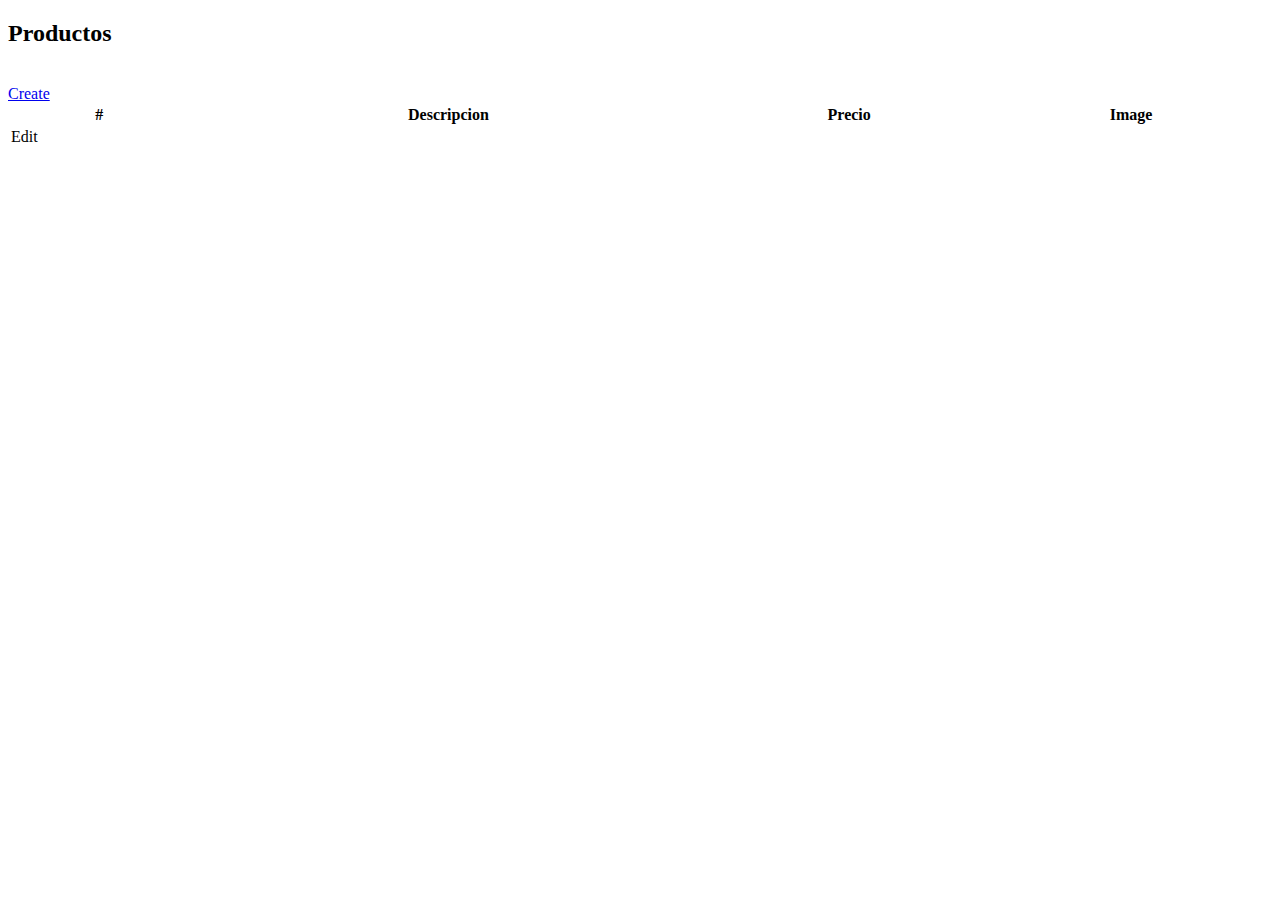
<file: src/main/resources/templates/producto/index.html>
<!DOCTYPE html>

<html xmlns:th="https://www.thymeleaf.org" 
    th:replace="~{fragments/layout :: layout (~{::body},'producto')}">

<head>
  <title>Producto</title>
  <link th:rel="stylesheet" th:href="@{/webjars/bootstrap/css/bootstrap.min.css}" />
  <link th:rel="stylesheet" th:href="@{/webjars/font-awesome/css/all.css} " />
  <script th:src="@{/webjars/jquery/jquery.min.js}"></script>
  <script th:src="@{/webjars/jquery-ui/jquery-ui.min.js}"></script>
  <script th:src="@{/webjars/bootstrap/js/bootstrap.min.js}"></script>
</head>

<body>

  <div class="container">
    <div class="row">
      <div class="col-lg-10 mt-5 mb-5">
        <h2>Productos</h2><br/>
        <a href="/producto/create">Create</a>
        <table id="example" class="table table-bordered table-responsive" style="width: 100%">
          <thead>
            <tr>
              <th>#</th>
              <th>Descripcion</th>
              <th>Precio</th>
              <th>Image</th>
            </tr>
          </thead>
          <tbody>
            <tr th:each="producto : ${productos}">
              <td>
                <a th:href="@{'/producto/edit/__${producto.id}__'}"
  			           class="btn btn-info" role="button">Edit</a>
              </td>
              <td th:text="${producto.descripcion}"></td>
              <td th:text="${producto.precio}"></td>
              <td th:text="${producto.imageFileName}"></td>
            </tr>
          </tbody>
        </table>
      </div>
    </div>
  </div>


</body>

</html>
</file>
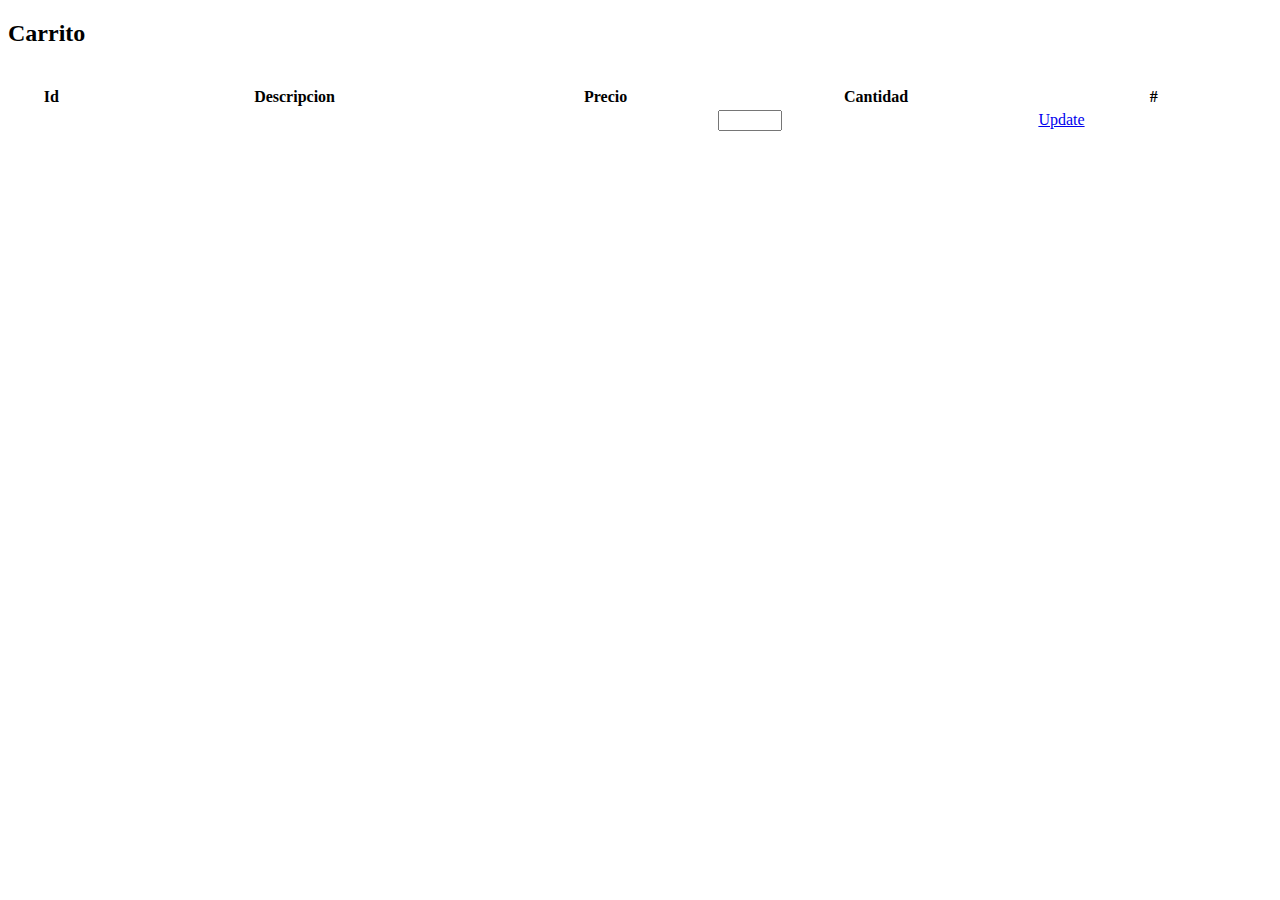
<file: src/main/resources/templates/proforma/index.html>
<!DOCTYPE html>

<html xmlns:th="https://www.thymeleaf.org" 
    th:replace="~{fragments/layout :: layout (~{::body},'proforma')}">

<head>
  <title>Producto</title>
  <link th:rel="stylesheet" th:href="@{/webjars/bootstrap/css/bootstrap.min.css}" />
  <link th:rel="stylesheet" th:href="@{/webjars/font-awesome/css/all.css} " />
  <script th:src="@{/webjars/jquery/jquery.min.js}"></script>
  <script th:src="@{/webjars/jquery-ui/jquery-ui.min.js}"></script>
  <script th:src="@{/webjars/bootstrap/js/bootstrap.min.js}"></script>
</head>

<body>
 
  <div class="container">
    <div class="row">
      <div class="col-lg-10 mt-5 mb-5">
        <h2>Carrito</h2><br/>
        <table id="example" class="table table-bordered table-responsive" style="width: 100%">
          <thead>
            <tr>
              <th>Id</th>
              <th>Descripcion</th>
              <th>Precio</th>
              <th>Cantidad</th>
              <th>#</th>
            </tr>
          </thead>
          <tbody>
            <tr th:each="proforma : ${proformas}">
              <td th:text="${proforma.product.id}"></td>
              <td th:text="${proforma.product.descripcion}"></td>
              <td th:text="${proforma.precio}"></td>
              <td>
                <input type="number" class="form-control" id="cantidad" 
                  autocomplete="off" th:value="${proforma.cantidad}"
                  min="1" max="100"/>
              </td>
              <td>
                <a href="#" class="btn btn-primary">Update</a>
              </td>              
            </tr>
          </tbody>
        </table>
      </div>
    </div>
  </div>


</body>

</html>
</file>
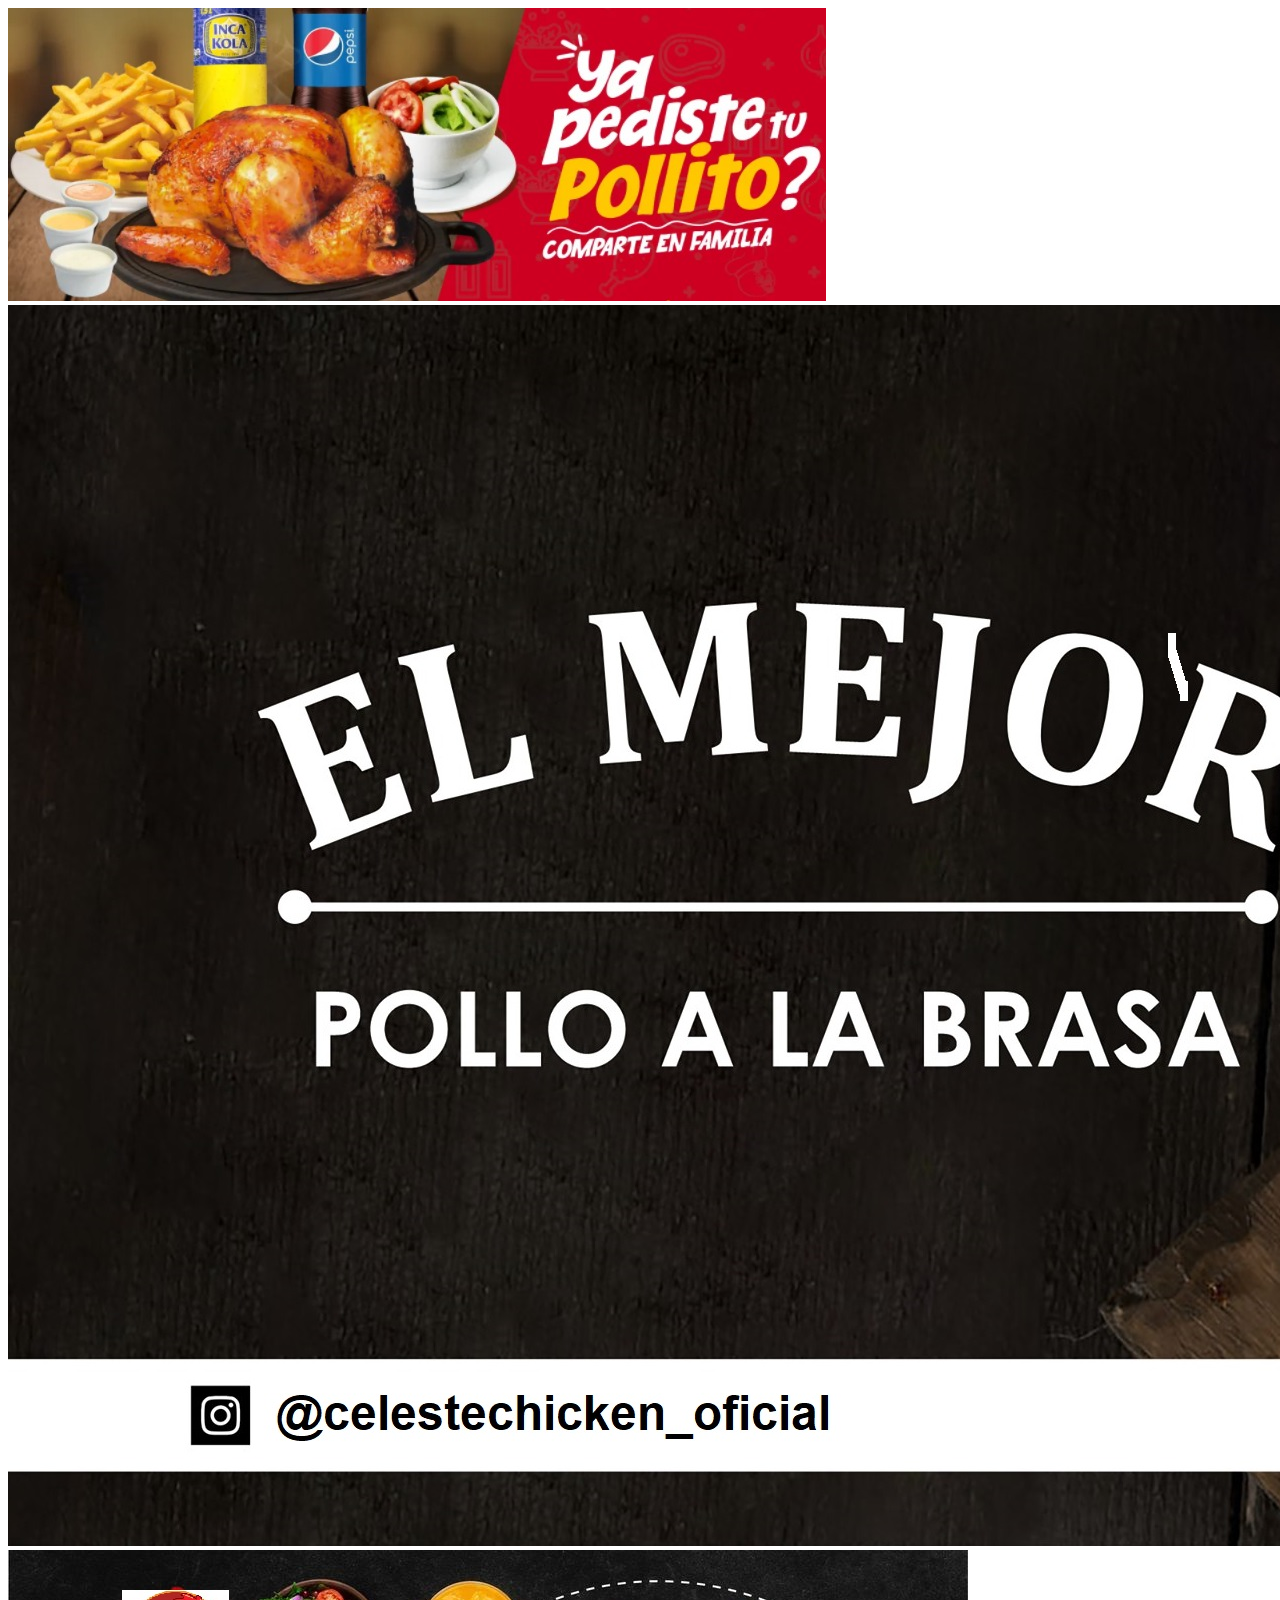
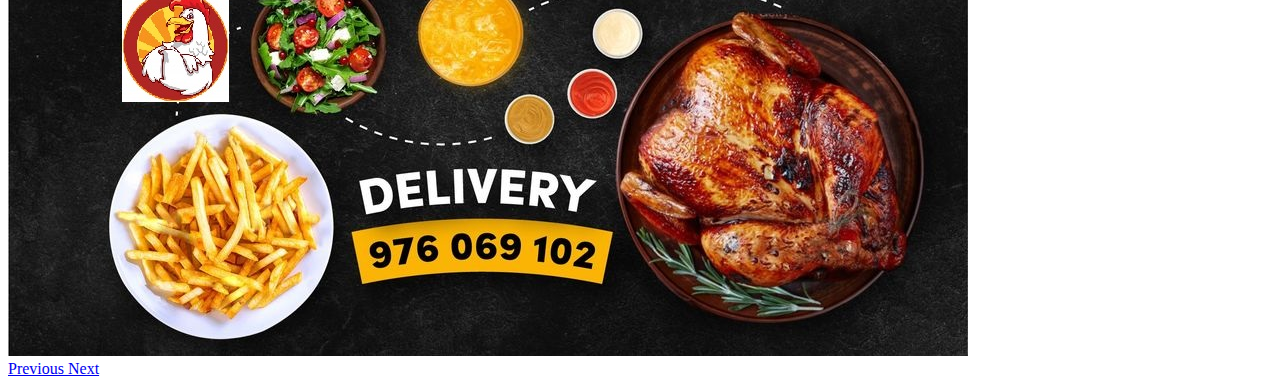
<file: src/main/resources/templates/welcome.html>
<!DOCTYPE html>

<html xmlns:th="https://www.thymeleaf.org" th:replace="~{fragments/layout :: layout (~{::body},'home')}">

<body>
    <!-- <h2>Welcome</h2>
    <div class="row">
        <div class="col-md-10">
          <img class="img-responsive" src="../static/resources/images/pollos.jpeg" th:src="@{/resources/images/pollos.jpeg}"/>
        </div>
    </div> -->

    <div id="carouselExampleControls" class="carousel slide" data-ride="carousel">
        <div class="carousel-inner">
            <div class="carousel-item active">
                <img class="d-block w-100" src="../static/resources/images/pollos.jpeg"
                    th:src="@{/resources/images/pollos.jpeg}">
            </div>
            <div class="carousel-item">
            <img class="d-block w-100" src="../static/resources/images/inicio2.jpg"
                    th:src="@{/resources/images/inicio2.jpg}">
          </div>
          <div class="carousel-item">
            <img class="d-block w-100" src="../static/resources/images/inicio1.jpg"
                    th:src="@{/resources/images/inicio1.jpg}">
          </div>
        </div>
        <a class="carousel-control-prev" href="#carouselExampleControls" role="button" data-slide="prev">
            <span class="carousel-control-prev-icon" aria-hidden="true"></span>
            <span class="sr-only">Previous</span>
        </a>
        <a class="carousel-control-next" href="#carouselExampleControls" role="button" data-slide="next">
            <span class="carousel-control-next-icon" aria-hidden="true"></span>
            <span class="sr-only">Next</span>
        </a>
    </div>

</body>

</html>
</file>
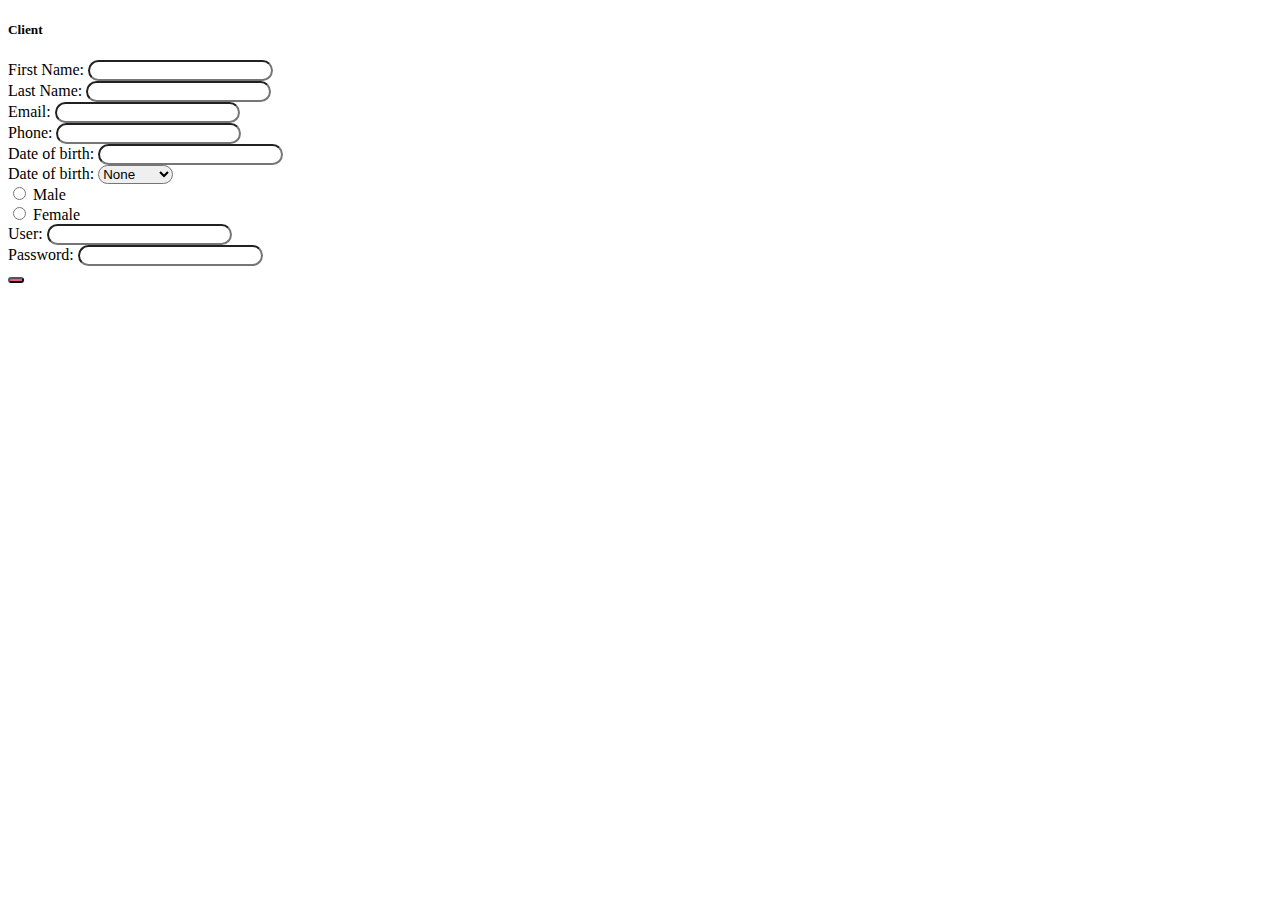
<file: src/main/resources/templates/cliente/create.html>
<!DOCTYPE html>

<html xmlns:th="https://www.thymeleaf.org" th:replace="~{fragments/layout :: layout (~{::body},'client')}">

<body>

  <!-- <div class="container">

    <div class="row">
      <div class="col-sm-10 mt-5">
        <div class="form-group row">
          <h1>Client</h1>
        </div>
        <form th:object="${client}" th:action="@{/cliente/create}" method="post">
          <div class="form-group row">
            <div class="col-sm-2">
              <label for="firstName">First Name</label>
            </div>
            <div class="col-sm-2">
              <input type="text" th:field="*{firstName}" />
            </div>
          </div>
          <div class="form-group row">
            <div class="col-sm-2">
              <label for="lastName">Last Name</label>
            </div>
            <div class="col-sm-2">
              <input type="text" th:field="*{lastName}" />
            </div>
          </div>
          <div class="form-group row">
            <div class="col-sm-2">
              <label for="email">Email</label>
            </div>
            <div class="col-sm-2">
              <input type="text" data-inputmask="'alias': 'email'" autocomplete="off" th:field="*{email}" />
            </div>
          </div>
          <div class="form-group row">
            <div class="col-sm-2">
              <label for="phone">Phone</label>
            </div>
            <div class="col-sm-2">
              <input type="text" data-inputmask="'mask': '(999) 999-9999'" th:field="*{phone}" />
            </div>
          </div>
          <div class="form-group row">
            <div class="col-sm-2">
              <label for="birthdate">Date of birth</label>
            </div>
            <div class="col-sm-3">
              <div class="input-group date">
                <input type="text" class="form-control" id="birthdate"
                  data-inputmask="'alias': 'datetime', 'inputFormat': 'dd/mm/yyyy'" autocomplete="off"
                  th:field="*{birthdate}" />
                <div class="input-group-append">
                  <span class="input-group-text"><i class="far fa-calendar-alt"></i></span>
                </div>
              </div>
            </div>
          </div>
          <div class="form-group row">
            <div class="col-sm-2">
              <label for="maritalStatus">Marital Status</label>
            </div>
            <div class="col-sm-2">
              <select id="maritalStatus" placeholder="MaritalStatus" autocomplete="off" class="form-control"
                th:field="*{maritalStatus}">
                <option value="-">None</option>
                <option value="Single">Single</option>
                <option value="Married">Married</option>
                <option value="Divored">Divorced</option>
                <option value="Widower">Widower</option>
              </select>
            </div>
          </div>
          <div class="form-group row">
            <div class="col-sm-2"></div>
            <div class="col-sm-2">
              <div class="custom-control custom-radio custom-control-inline">
                <input type="radio" id="genderM" name="genderM" class="custom-control-input" value="Male"
                  th:field="*{gender}">
                <label class="custom-control-label" for="genderM">Male</label>
              </div>
              <div class="custom-control custom-radio custom-control-inline">
                <input type="radio" id="genderF" name="genderF" class="custom-control-input" value="Female"
                  th:field="*{gender}">
                <label class="custom-control-label" for="genderF">Female</label>
              </div>
            </div>
          </div>
          <div class="form-group row">
            <div class="col-sm-2">
              <label for="user.userID">User</label>
            </div>
            <div class="col-sm-2">
              <input type="text" th:field="*{user.userID}" />
            </div>
          </div>
          <div class="form-group row">
            <div class="col-sm-2">
              <label for="user.password">Password</label>
            </div>
            <div class="col-sm-2">
              <input type="password" th:field="*{user.password}" />
            </div>
          </div>
          <div class="form-group row">
            <div class="col-sm-2"></div>
            <div class="col-sm-2">
              <button th:with="text='Registrar'" class="btn btn-primary" type="submit" th:text="${text}" />
            </div>
          </div>
        </form>
        <p th:text="${mensaje}" />
      </div>
    </div>
  </div> -->

  <div class="container">
    <div class="row justify-content-center align-items-center mt-5">
      <div class="col-md-4">
        <div class="card border-0">
          <div class="card-body">
            <h5 class="card-title">Client</h5>
            <form th:object="${client}" th:action="@{/cliente/create}" method="post">
              <div class="form-group">
                <label>First Name:</label>
                <input type="text" class="form-control" th:field="*{firstName}" style="border-radius: 50px;">
              </div>
              <div class="form-group">
                <label>Last Name:</label>
                <input type="text" class="form-control" th:field="*{lastName}" style="border-radius: 50px;">
              </div>
              <div class="form-group">
                <label>Email:</label>
                <input type="text" class="form-control" data-inputmask="'alias': 'email'" autocomplete="off" th:field="*{email}" style="border-radius: 50px;">
              </div>
              <div class="form-group">
                <label>Phone:</label>
                <input type="text" class="form-control" data-inputmask="'mask': '(999) 999-9999'" th:field="*{phone}" style="border-radius: 50px;">
              </div>
              <div class="form-group">
                <label>Date of birth:</label>
                <input type="text" class="form-control" data-inputmask="'alias': 'datetime', 'inputFormat': 'dd/mm/yyyy'" autocomplete="off"
                th:field="*{birthdate}" style="border-radius: 50px;">
              </div>
              <div class="form-group">
                <label>Date of birth:</label>
                <select id="maritalStatus" placeholder="MaritalStatus" autocomplete="off" class="form-control"
                  th:field="*{maritalStatus}" style="border-radius: 50px;">
                  <option value="-">None</option>
                  <option value="Single">Single</option>
                  <option value="Married">Married</option>
                  <option value="Divored">Divorced</option>
                  <option value="Widower">Widower</option>
                </select>
              </div>
              <div class="form-group">
                <div class="custom-control custom-radio custom-control-inline">
                  <input type="radio" id="genderM" name="genderM" class="custom-control-input" value="Male"
                    th:field="*{gender}">
                  <label class="custom-control-label" for="genderM">Male</label>
                </div>
                <div class="custom-control custom-radio custom-control-inline">
                  <input type="radio" id="genderF" name="genderF" class="custom-control-input" value="Female"
                    th:field="*{gender}">
                  <label class="custom-control-label" for="genderF">Female</label>
                </div>
              </div>
              <div class="form-group">
                <label>User:</label>
                <input type="text" class="form-control" th:field="*{user.userID}" style="border-radius: 50px;">
              </div>
              <div class="form-group mb-3">
                <label>Password:</label>
                <input type="password" class="form-control" th:field="*{user.password}" style="border-radius: 50px;">
              </div>
              <div class="form-group my-3 text-center">
                <button 
                  type="submit" 
                  th:with="text='Registrar'"
                  class="btn" 
                  th:text="${text}" 
                  style="background: #F45395; border-radius: 50px;"></button>
              </div>
            </form>
            <p th:text="${mensaje}" />
          </div>
        </div>
      </div>
    </div>
  </div>

  <script th:src="@{/webjars/jquery/jquery.min.js}"></script>
  <script th:src="@{/webjars/jquery-ui/jquery-ui.min.js}"></script>
  <script th:src="@{/webjars/bootstrap-datepicker/js/bootstrap-datepicker.min.js}"></script>
  <script th:src="@{/webjars/jquery.inputmask/jquery.inputmask.min.js}"></script>

  <script>
    $('.input-group.date').datepicker({
      autoclose: true,
      todayHighlight: true
    });
  </script>
  <script>
    $(":input").inputmask();
  </script>
</body>

</html>
</file>
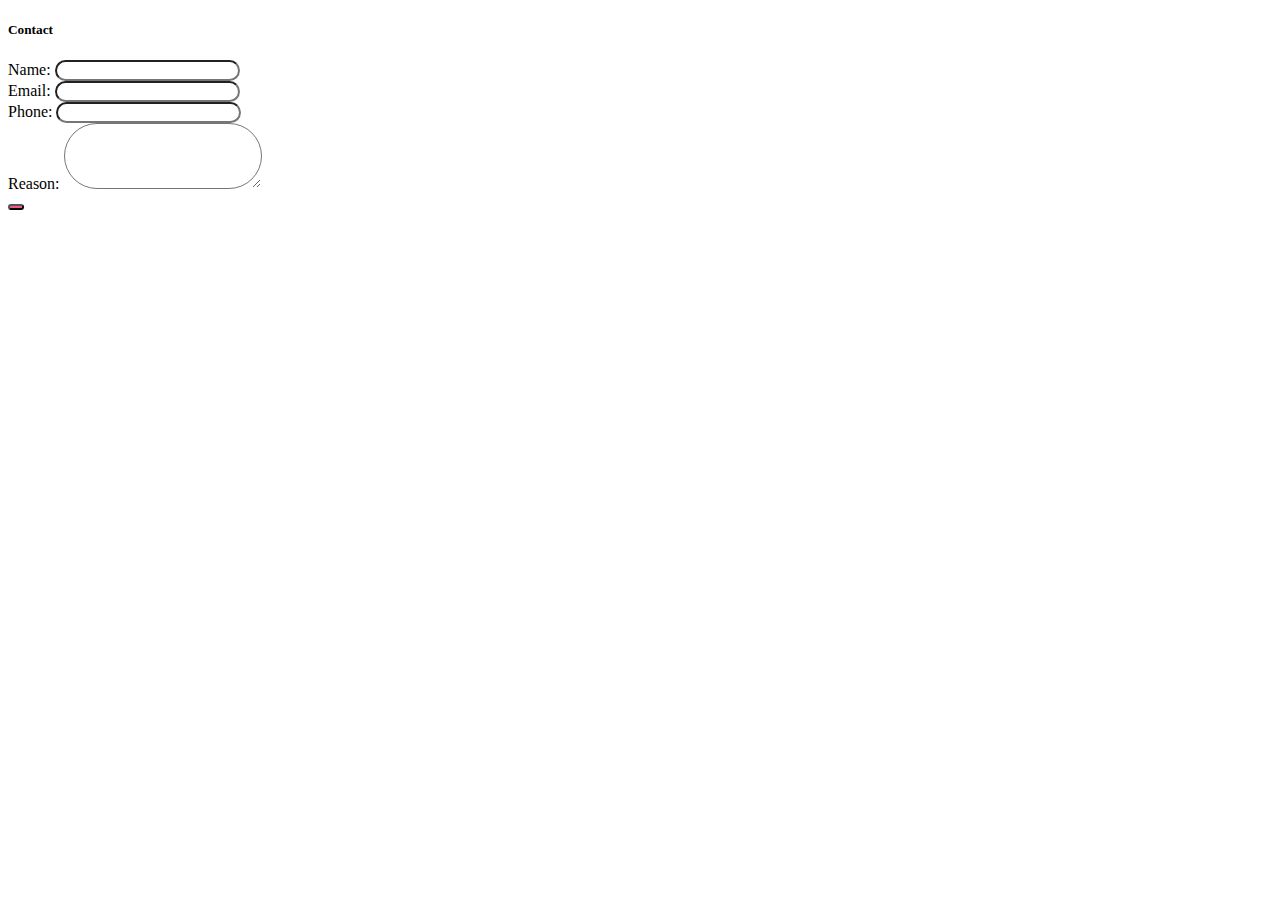
<file: src/main/resources/templates/contacto/create.html>
<!DOCTYPE html>

<html xmlns:th="https://www.thymeleaf.org" th:replace="~{fragments/layout :: layout (~{::body},'contact')}">

<body>

  <!-- <div class="container">

    <div class="row">
      <div class="col-sm-10 mt-5">
        <div class="form-group row">
          <h1>Contact</h1>
        </div>
        <form th:object="${contact}" th:action="@{/contacto/create}" method="post">
          <div class="form-group row">
            <div class="col-sm-2">
              <label for="name">Name</label>
            </div>
            <div class="col-sm-2">
              <input type="text" th:field="*{name}" />
            </div>
          </div>
          <div class="form-group row">
            <div class="col-sm-2">
              <label for="email">Email</label>
            </div>
            <div class="col-sm-2">
              <input type="text" data-inputmask="'alias': 'email'" autocomplete="off" th:field="*{email}" />
            </div>
          </div>
          <div class="form-group row">
            <div class="col-sm-2">
              <label for="phone">Phone</label>
            </div>
            <div class="col-sm-2">
              <input type="text" data-inputmask="'mask': '(999) 999-9999'" th:field="*{phone}" />
            </div>
          </div>
          <div class="form-group row">
            <div class="col-sm-2">
              <label for="reason">Reason</label>
            </div>
            <div class="col-sm-2">
              <textarea cols="22" rows="4" th:field="*{reason}" />
            </div>
          </div>
          <div class="form-group row">
            <div class="col-sm-2"></div>
            <div class="col-sm-2">
              <button th:with="text='Add Contact'" class="btn btn-primary" type="submit" th:text="${text}">Add
                Contact</button>
            </div>
          </div>
        </form>
        <p th:text="${mensaje}" />
      </div>
    </div>
  </div> -->

  <div class="container">
    <div class="row justify-content-center align-items-center mt-5">
      <div class="col-md-4">
        <div class="card border-0">
          <div class="card-body">
            <h5 class="card-title">Contact</h5>
            <form th:object="${contact}" th:action="@{/contacto/create}" method="post">
              <div class="form-group">
                <label>Name:</label>
                <input type="text" class="form-control" th:field="*{name}" style="border-radius: 50px;">
              </div>
              <div class="form-group">
                <label>Email:</label>
                <input type="text" class="form-control" data-inputmask="'alias': 'email'" autocomplete="off" th:field="*{email}" style="border-radius: 50px;">
              </div>
              <div class="form-group">
                <label>Phone:</label>
                <input type="text" class="form-control" data-inputmask="'mask': '(999) 999-9999'" th:field="*{phone}" style="border-radius: 50px;">
              </div>
              <div class="form-group mb-3">
                <label>Reason:</label>
                <textarea class="form-control" cols="22" rows="4" th:field="*{reason}" style="border-radius: 50px;"></textarea>
              </div>
              <div class="form-group my-3 text-center">
                <button 
                  type="submit" 
                  th:with="text='Add Contact'"
                  class="btn" 
                  th:text="${text}" 
                  style="background: #F45395; border-radius: 51px;"></button>
              </div>
            </form>
            <p th:text="${mensaje}" />
          </div>
        </div>
      </div>
    </div>
  </div>

  <script th:src="@{/webjars/jquery/jquery.min.js}"></script>
  <script th:src="@{/webjars/jquery-ui/jquery-ui.min.js}"></script>
  <script th:src="@{/webjars/bootstrap-datepicker/js/bootstrap-datepicker.min.js}"></script>
  <script th:src="@{/webjars/jquery.inputmask/jquery.inputmask.min.js}"></script>

  <script>
    $('.input-group.date').datepicker({
      autoclose: true,
      todayHighlight: true
    });
  </script>
  <script>
    $(":input").inputmask();
  </script>
</body>

</html>
</file>
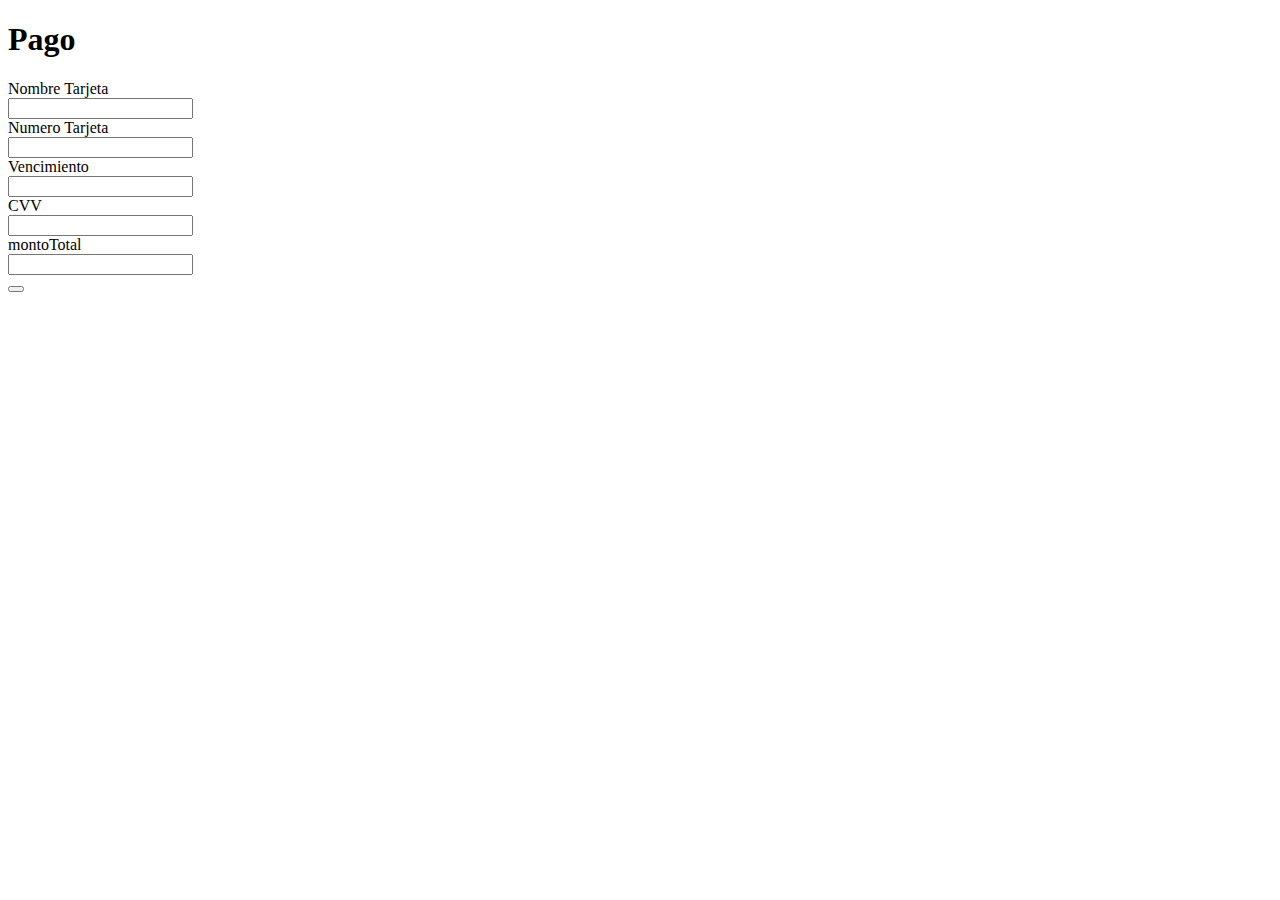
<file: src/main/resources/templates/pago/create.html>
<!DOCTYPE html>

<html xmlns:th="https://www.thymeleaf.org" 
    th:replace="~{fragments/layout :: layout (~{::body},'payment')}">

<body>
 
    <div class="container">

        <div class="row">
          <div class="col-sm-10 mt-5">
            <div class="form-group row">
              <h1>Pago</h1>
            </div>
            <form th:object="${pago}" th:action="@{/pago/create}" method="post">
              <div class="form-group row">
                <input type="hidden" th:field="*{clienteId}"/>
                <div class="col-sm-2">
                  <label for="nombreTarjeta">Nombre Tarjeta</label>
                </div>
                <div class="col-sm-2">
                  <input type="text" th:field="*{nombreTarjeta}" />
                </div>
              </div>
              <div class="form-group row">
                <div class="col-sm-2">
                  <label for="numeroTarjeta">Numero Tarjeta</label>
                </div>
                <div class="col-sm-2">
                  <input type="text" th:field="*{numeroTarjeta}" data-inputmask="'mask': '9999-9999-9999-9999'" />
                </div>
              </div>              
              <div class="form-group row">
                <div class="col-sm-2">
                  <label for="dueDateYYMM">Vencimiento</label>
                </div>
                <div class="col-sm-2">
                  <input type="text" data-inputmask="'mask': '99/99', 'placeholder': 'yy/mm'" th:field="*{dueDateYYMM}" />
                </div>
              </div>
              <div class="form-group row">
                <div class="col-sm-2">
                  <label for="cvv">CVV</label>
                </div>
                <div class="col-sm-2">
                  <input type="text" th:field="*{cvv}" data-inputmask="'mask': '999', 'placeholder': '999'"/>
                </div>
              </div>
              <div class="form-group row">
                <div class="col-sm-2">
                  <label for="cvv">montoTotal</label>
                </div>
                <div class="col-sm-2">
                  <input type="text" th:field="*{montoTotal}" id="currency" data-thousands="," data-decimal="." />
                </div>
              </div>  
              <div class="form-group row">
                <div class="col-sm-2"></div>
                <div class="col-sm-2">
                  <button th:with="text='Pagar'" class="btn btn-primary" type="submit" th:text="${text}"/>
                </div>
              </div>
            </form>
            <p th:text="${mensaje}" />
          </div>
        </div>
      </div>
    
      <script th:src="@{/webjars/jquery/jquery.min.js}"></script>
      <script th:src="@{/webjars/jquery-ui/jquery-ui.min.js}"></script>
      <script th:src="@{/webjars/bootstrap-datepicker/js/bootstrap-datepicker.min.js}"></script>
      <script th:src="@{/webjars/jquery.inputmask/jquery.inputmask.min.js}"></script>    
      <script th:src="@{/webjars/jquery-maskmonet/dist/jquery.maskMoney.min.js}"></script>    

      <script>
        $('.input-group.date').datepicker({
          autoclose: true,
          todayHighlight: true
        });
      </script>
      <script>
        $(":input").inputmask();
      </script>
      <script>
        $(function() {
          $('#currency').maskMoney();
        })
      </script>
</body>

</html>
</file>
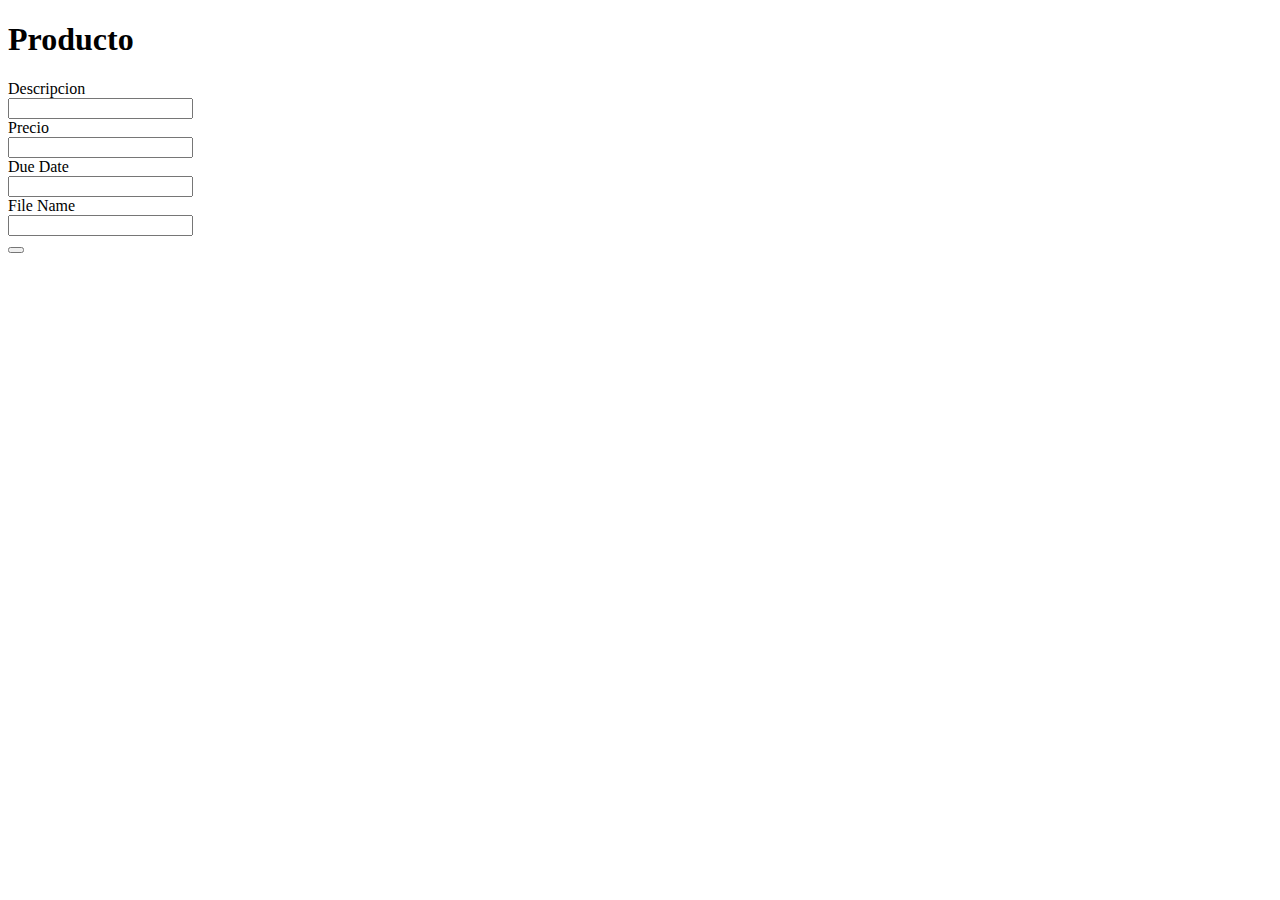
<file: src/main/resources/templates/producto/create.html>
<!DOCTYPE html>

<html xmlns:th="https://www.thymeleaf.org" 
    th:replace="~{fragments/layout :: layout (~{::body},'producto')}">

<body>
 
    <div class="container">

        <div class="row">
          <div class="col-sm-10 mt-5">
            <div class="form-group row">
              <h1>Producto</h1>
            </div>
            <form th:object="${producto}" th:action="@{/producto/create}" method="post">
              <div class="form-group row">
                <div class="col-sm-2">
                  <label for="descripcion">Descripcion</label>
                </div>
                <div class="col-sm-2">
                  <input type="text" th:field="*{descripcion}" />
                </div>
              </div>
              <div class="form-group row">
                <div class="col-sm-2">
                  <label for="precio">Precio</label>
                </div>
                <div class="col-sm-2">
                    <input type="text" th:field="*{Precio}" />
                </div>
              </div>
              <div class="form-group row">
                <div class="col-sm-2">
                  <label for="dueDate">Due Date</label>
                </div>
                <div class="col-sm-3">
                  <div class="input-group date">
                    <input type="text" class="form-control" id="dueDate" 
                      data-inputmask="'alias': 'datetime', 'inputFormat': 'dd/mm/yyyy'" 
                      autocomplete="off" th:field="*{dueDate}" />
                    <div class="input-group-append">
                      <span class="input-group-text"><i class="far fa-calendar-alt"></i></span>
                    </div>
                  </div>
                </div>
              </div>
              <div class="form-group row">
                <div class="col-sm-2">
                  <label for="imageFileName">File Name</label>
                </div>
                <div class="col-sm-2">
                  <input type="text" th:field="*{imageFileName}" />
                </div>
              </div>              
              <div class="form-group row">
                <div class="col-sm-2"></div>
                <div class="col-sm-2">
                  <button th:with="text='Add Producto'" class="btn btn-primary" type="submit" th:text="${text}"/>
                </div>
              </div>
            </form>
            <p th:text="${mensaje}" />
          </div>
        </div>
      </div>
    
      <script th:src="@{/webjars/jquery/jquery.min.js}"></script>
      <script th:src="@{/webjars/jquery-ui/jquery-ui.min.js}"></script>
      <script th:src="@{/webjars/bootstrap-datepicker/js/bootstrap-datepicker.min.js}"></script>
      <script th:src="@{/webjars/jquery.inputmask/jquery.inputmask.min.js}"></script>    
  
      <script>
        $('.input-group.date').datepicker({
          autoclose: true,
          todayHighlight: true
        });
      </script>
      <script>
        $(":input").inputmask();
      </script>
</body>

</html>
</file>
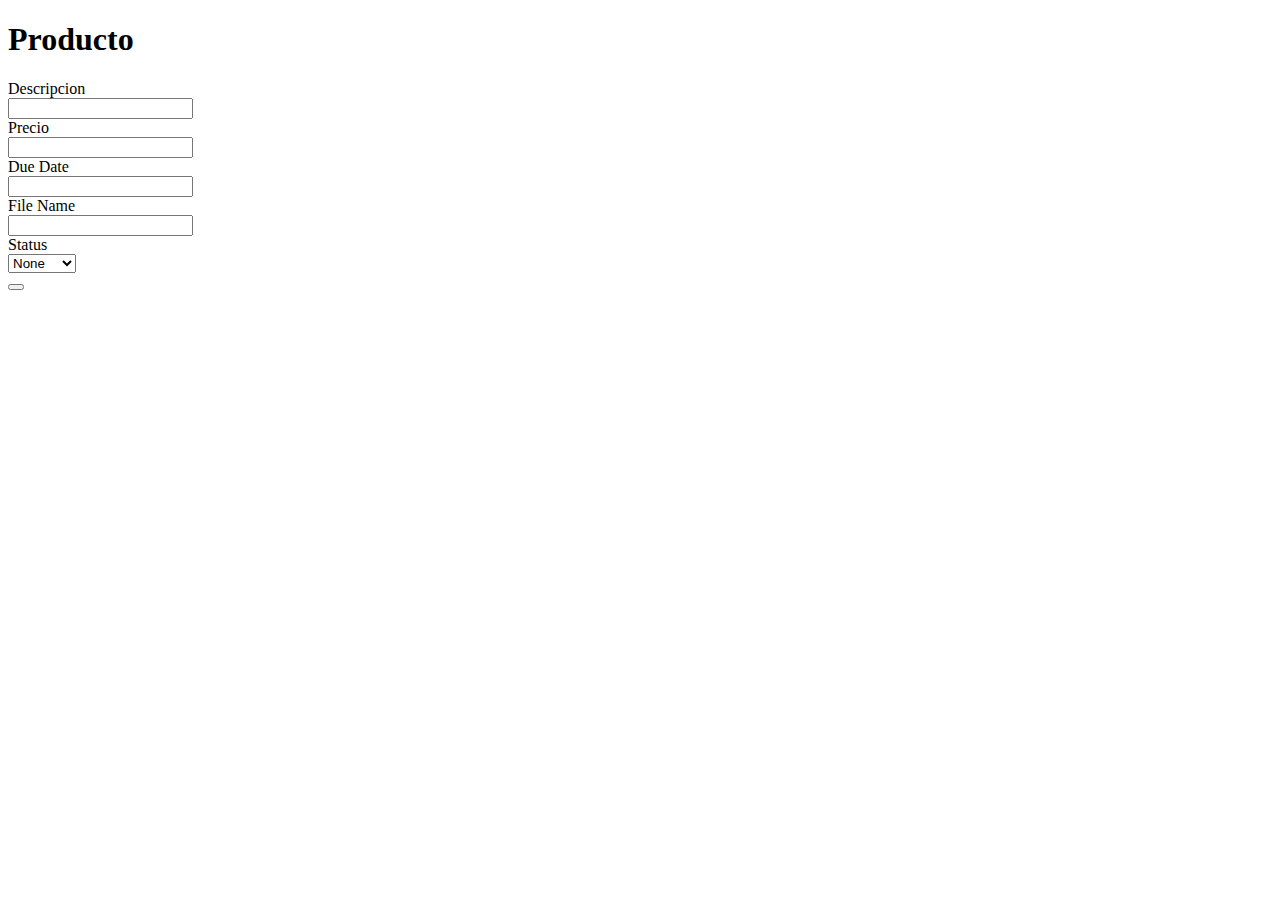
<file: src/main/resources/templates/producto/edit.html>
<!DOCTYPE html>

<html xmlns:th="https://www.thymeleaf.org" 
    th:replace="~{fragments/layout :: layout (~{::body},'producto')}">

<body>
 
    <div class="container">

        <div class="row">
          <div class="col-sm-10 mt-5">
            <div class="form-group row">
              <h1>Producto</h1>
            </div>
            <form th:object="${producto}" th:action="@{/producto/edit}" method="post">

              <input type="hidden" th:field="*{id}"/>

              <div class="form-group row">
                <div class="col-sm-2">
                  <label for="descripcion">Descripcion</label>
                </div>
                <div class="col-sm-2">
                  <input type="text" th:field="*{descripcion}" />
                </div>
              </div>
              <div class="form-group row">
                <div class="col-sm-2">
                  <label for="precio">Precio</label>
                </div>
                <div class="col-sm-2">
                    <input type="text" th:field="*{Precio}" />
                </div>
              </div>
              <div class="form-group row">
                <div class="col-sm-2">
                  <label for="dueDate">Due Date</label>
                </div>
                <div class="col-sm-3">
                  <div class="input-group date">
                    <input type="text" class="form-control" id="dueDate" 
                      data-inputmask="'alias': 'datetime', 'inputFormat': 'dd/mm/yyyy'" 
                      autocomplete="off" th:field="*{dueDate}" />
                    <div class="input-group-append">
                      <span class="input-group-text"><i class="far fa-calendar-alt"></i></span>
                    </div>
                  </div>
                </div>
              </div>
              <div class="form-group row">
                <div class="col-sm-2">
                  <label for="imageFileName">File Name</label>
                </div>
                <div class="col-sm-2">
                  <input type="text" th:field="*{imageFileName}" />
                </div>
              </div>    
              <div class="form-group row">
                <div class="col-sm-2">
                  <label for="status">Status</label>
                </div>
                <div class="col-sm-2">
                  <select id="status" placeholder="status" autocomplete="off" class="form-control"
                    th:field="*{status}">
                    <option value="-">None</option>
                    <option value="A">Active</option>
                    <option value="I">Inactive</option>
                  </select>
                </div>
              </div>                        
              <div class="form-group row">
                <div class="col-sm-2"></div>
                <div class="col-sm-2">
                  <button th:with="text='Edit Producto'" class="btn btn-primary" type="submit" th:text="${text}"/>
                </div>
              </div>
            </form>
            <p th:text="${mensaje}" />
          </div>
        </div>
      </div>
    
      <script th:src="@{/webjars/jquery/jquery.min.js}"></script>
      <script th:src="@{/webjars/jquery-ui/jquery-ui.min.js}"></script>
      <script th:src="@{/webjars/bootstrap-datepicker/js/bootstrap-datepicker.min.js}"></script>
      <script th:src="@{/webjars/jquery.inputmask/jquery.inputmask.min.js}"></script>    
  
      <script>
        $('.input-group.date').datepicker({
          autoclose: true,
          todayHighlight: true
        });
      </script>
      <script>
        $(":input").inputmask();
      </script>
</body>

</html>
</file>
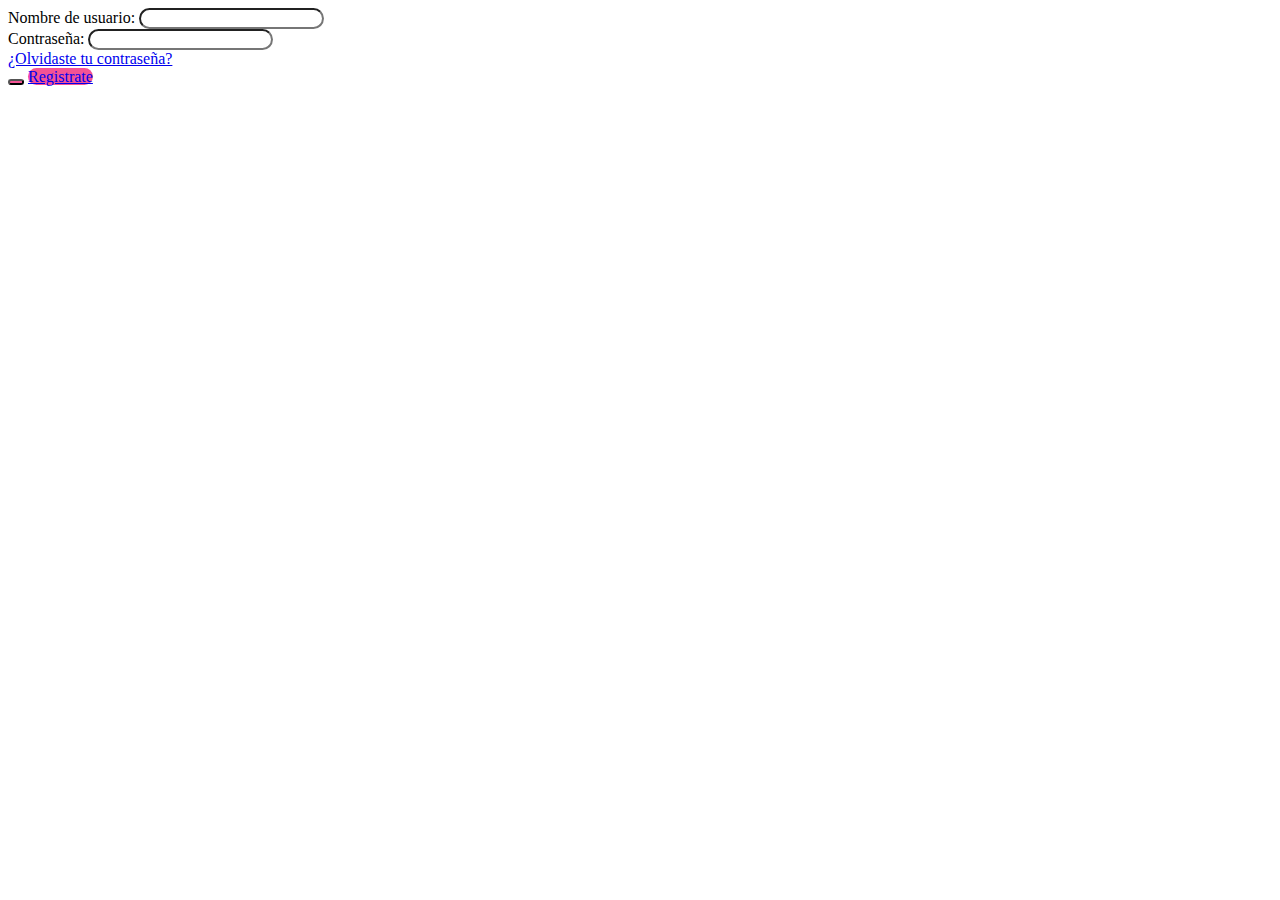
<file: src/main/resources/templates/usuario/login.html>
<!DOCTYPE html>

<html xmlns:th="https://www.thymeleaf.org" th:replace="~{fragments/layout :: layout (~{::body},'login')}">

<style>
  .rounded {
    -webkit-border-radius: 50px !important;
    -moz-border-radius: 50px !important;
    border-radius: 50px !important;
  }
</style>

<body>
  <!-- <div class="container">
    <div class="row">
      <div class="col-sm-10 mt-5">
        <div class="form-group row">
          <h1>Login</h1>
        </div>
        <form th:object="${user}" th:action="@{/usuario/login}" method="post">
          <div class="form-group row">
            <div class="col-sm-2">
              <label for="userID">User</label>
            </div>
            <div class="col-sm-2">
              <input type="text" th:field="*{userID}" />
            </div>
          </div>
          <div class="form-group row">
            <div class="col-sm-2">
              <label for="password">Password</label>
            </div>
            <div class="col-sm-2">
              <input type="password" th:field="*{password}" />
            </div>
          </div>
          <div class="form-group row">
            <div class="col-sm-2"></div>
            <div class="col-sm-2">
              <button th:with="text='Login'" class="btn btn-primary" type="submit" th:text="${text}" />
            </div>
          </div>
        </form>
        <p th:text="${mensaje}" />
      </div>
    </div>
  </div> -->

  <div class="container">
    <div class="row justify-content-center align-items-center mt-5">
      <div class="col-md-4">
        <div class="card border-0">
          <div class="card-body">
            <form th:object="${user}" th:action="@{/usuario/login}" method="post">
              <div class="form-group">
                <label>Nombre de usuario:</label>
                <input type="text" class="form-control" th:field="*{userID}" style="border-radius: 50px;">
              </div>
              <div class="form-group">
                <label>Contraseña:</label>
                <input type="password" class="form-control" th:field="*{password}" style="border-radius: 50px;">
              </div>
              <div class="form-group my-3">
                <a href="#" class="text-decoration-none">¿Olvidaste tu contraseña?</a>
              </div>
              <div class="form-group text-center">
                <button 
                  type="submit" 
                  th:with="text='Iniciar Sesión'"
                  class="btn" 
                  th:text="${text}" 
                  style="background: #F45395; border-radius: 50px;"></button>
                <a href="/usuario/register" class="btn" style="background: #F45395; border-radius: 50px;">Registrate</a>
              </div>
            </form>
          </div>
        </div>
      </div>
    </div>
  </div>
    

  


  <script th:src="@{/webjars/jquery/jquery.min.js}"></script>
  <script th:src="@{/webjars/jquery-ui/jquery-ui.min.js}"></script>
  <script th:src="@{/webjars/bootstrap-datepicker/js/bootstrap-datepicker.min.js}"></script>
  <script th:src="@{/webjars/jquery.inputmask/jquery.inputmask.min.js}"></script>

  <script>
    $('.input-group.date').datepicker({
      autoclose: true,
      todayHighlight: true
    });
  </script>
  <script>
    $(":input").inputmask();
  </script>
</body>

</html>
</file>
